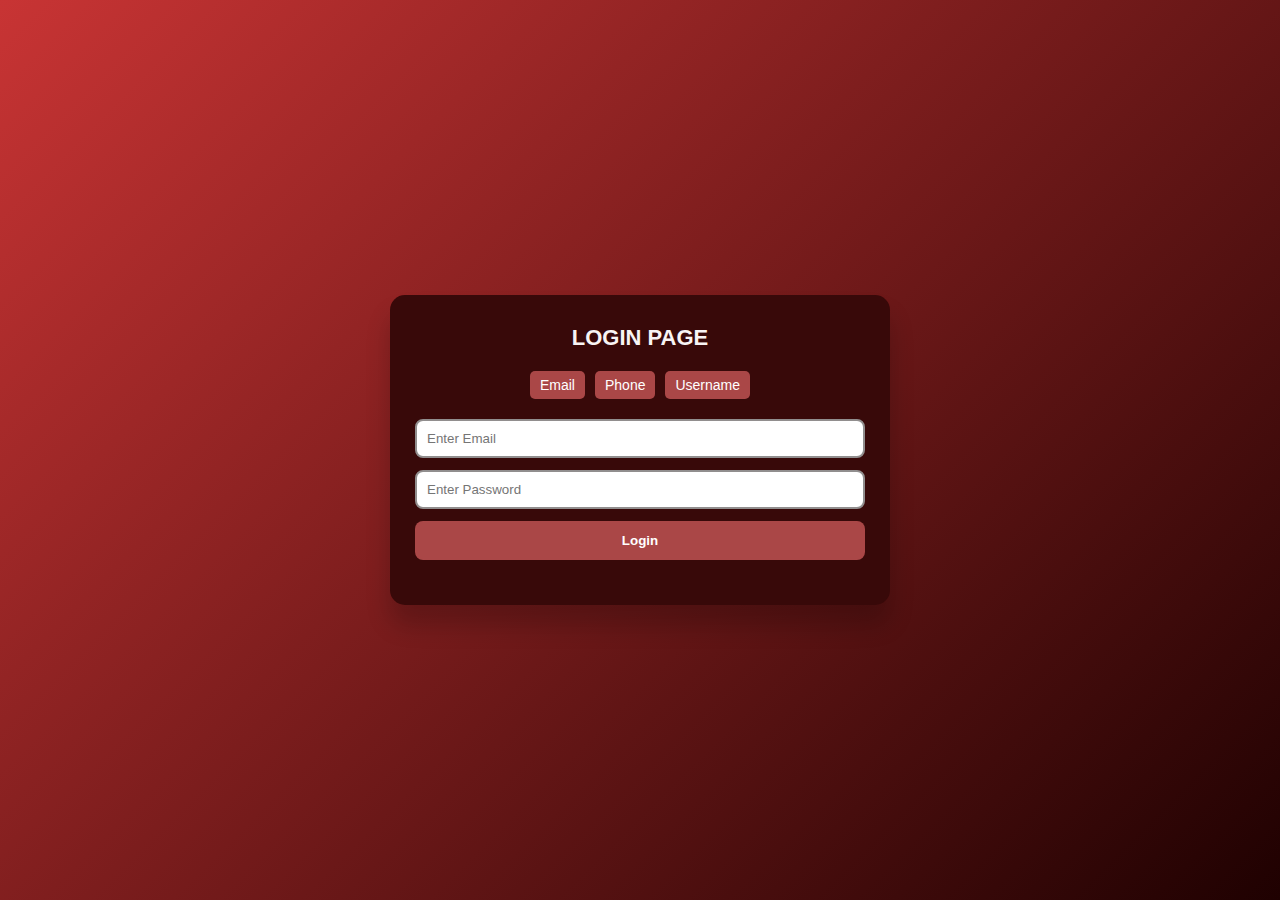
<file: index.html>
<!DOCTYPE html>
<html lang="en">
<head>
  <meta charset="UTF-8" />
  <meta name="viewport" content="width=device-width, initial-scale=2.0"/>
  <title>Login Page</title>
  <link rel="stylesheet" href="style.css" />
</head>
<body>
  <div class="container">
    <h2>LOGIN PAGE</h2>
   <div class="auth-toggle">
    <button onclick="setMode('email')">Email</button>
    <button onclick="setMode('phone')">Phone</button>
    <button onclick="setMode('username')">Username</button>
    </div>

    <form id="login-form">
      <div id="email-login" class="auth-form">
        <input type="email" id="email" placeholder="Enter Email" required />
        <input type="password" id="email-password" placeholder="Enter Password" required />
        </div>

          <div id="phone-login" class="auth-form hidden">
            <input type="tel" id="phone" placeholder="Enter Phone" required />
            <input type="text" id="otp" placeholder="Enter OTP" required />
         </div>

        <div id="username-login" class="auth-form hidden">
          <input type="text" id="username" placeholder="Enter Username" required />
          <input type="password" id="username-password" placeholder="Enter Password" required />
         </div>

      <button type="submit">Login</button>
      <p id="message"></p>
    </form>
  </div>

  <script src="script.js"></script>
</body>
</html>
</file>
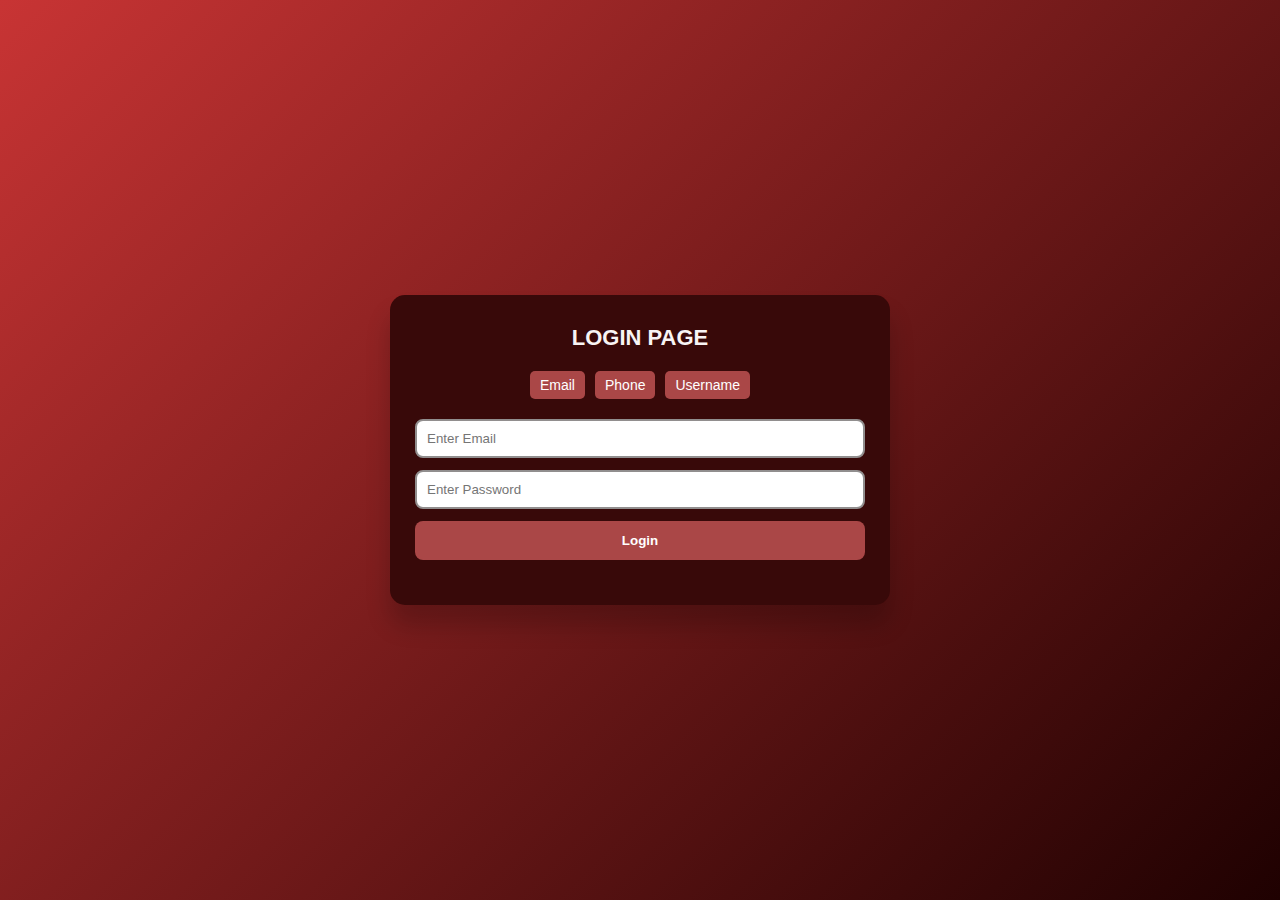
<file: idex.html>
<!DOCTYPE html>
<html lang="en">
<head>
  <meta charset="UTF-8" />
  <meta name="viewport" content="width=device-width, initial-scale=2.0"/>
  <title>Login Page</title>
  <link rel="stylesheet" href="style.css" />
</head>
<body>
  <div class="container">
    <h2>LOGIN PAGE</h2>
   <div class="auth-toggle">
    <button onclick="setMode('email')">Email</button>
    <button onclick="setMode('phone')">Phone</button>
    <button onclick="setMode('username')">Username</button>
    </div>

    <form id="login-form">
      <div id="email-login" class="auth-form">
        <input type="email" id="email" placeholder="Enter Email" required />
        <input type="password" id="email-password" placeholder="Enter Password" required />
        </div>

          <div id="phone-login" class="auth-form hidden">
            <input type="tel" id="phone" placeholder="Enter Phone" required />
            <input type="text" id="otp" placeholder="Enter OTP" required />
         </div>

        <div id="username-login" class="auth-form hidden">
          <input type="text" id="username" placeholder="Enter Username" required />
          <input type="password" id="username-password" placeholder="Enter Password" required />
         </div>

      <button type="submit">Login</button>
      <p id="message"></p>
    </form>
  </div>

  <script src="script.js"></script>
</body>
</html>
</file>
<file: style.css>
* {
  margin: 0;
  padding: 0;
  box-sizing: border-box;
  font-family: "Segoe UI", Tahoma, Geneva, Verdana, sans-serif;
}
body {
  background: linear-gradient(135deg, #c83434, #1f0101); /* Vibrant gradient */
  min-height: 100vh;
  display: flex;
  justify-content: center;
  align-items: center;
  padding: 20px;
}
.container {
  background: rgb(56, 9, 9);
  border-radius: 15px;
  padding: 30px 25px;
  width: 200%;
  max-height: 900px;
  max-width: 500px;
  box-shadow: 0 20px 25px rgba(0, 0, 0, 0.2);
  transition: 0.3s ease;
}
h2 {
  text-align: center;
  color: #f8f4f4;
  margin-bottom: 20px;
}
.auth-toggle {
  display: flex;
  justify-content: center;
  gap: 10px;
  margin-bottom: 20px;
}
.auth-toggle button {
  padding: 8px 15px;
  border: none;
  border-radius: 5px;
  background-color: #aa4747;
  color: white;
  cursor: pointer;
  transition: 0.3s ease;
}
.auth-toggle button:hover {
  background-color:  #8f7878;
}
.auth-form input {
  width: 100%;
  padding: 10px;
  margin-bottom: 12px;
  border: 2px solid #918e8e;
  border-radius: 8px;
  transition: border 0.3s;
}

.auth-form input:focus {
  border-color: #aa4747;
  outline: none;
}

button[type="submit"] {
  width: 100%;
  padding: 12px;
  background-color:  #aa4747;
  color: white;
  border: none;
  border-radius: 8px;
  font-weight: bold;
  cursor: pointer;
  transition: background-color 0.3s ease;
}

button[type="submit"]:hover {
  background-color: #8f7878;
}
#message {
  text-align: center;
  margin-top: 15px;
  font-size: 14px;
  font-weight: bold;
}
.hidden {
  display: none;
}
.auth-toggle button {
    padding: 6px 10px;
    font-size: 14px;
  }

  h2 {
    font-size: 22px;
  }
</file>
